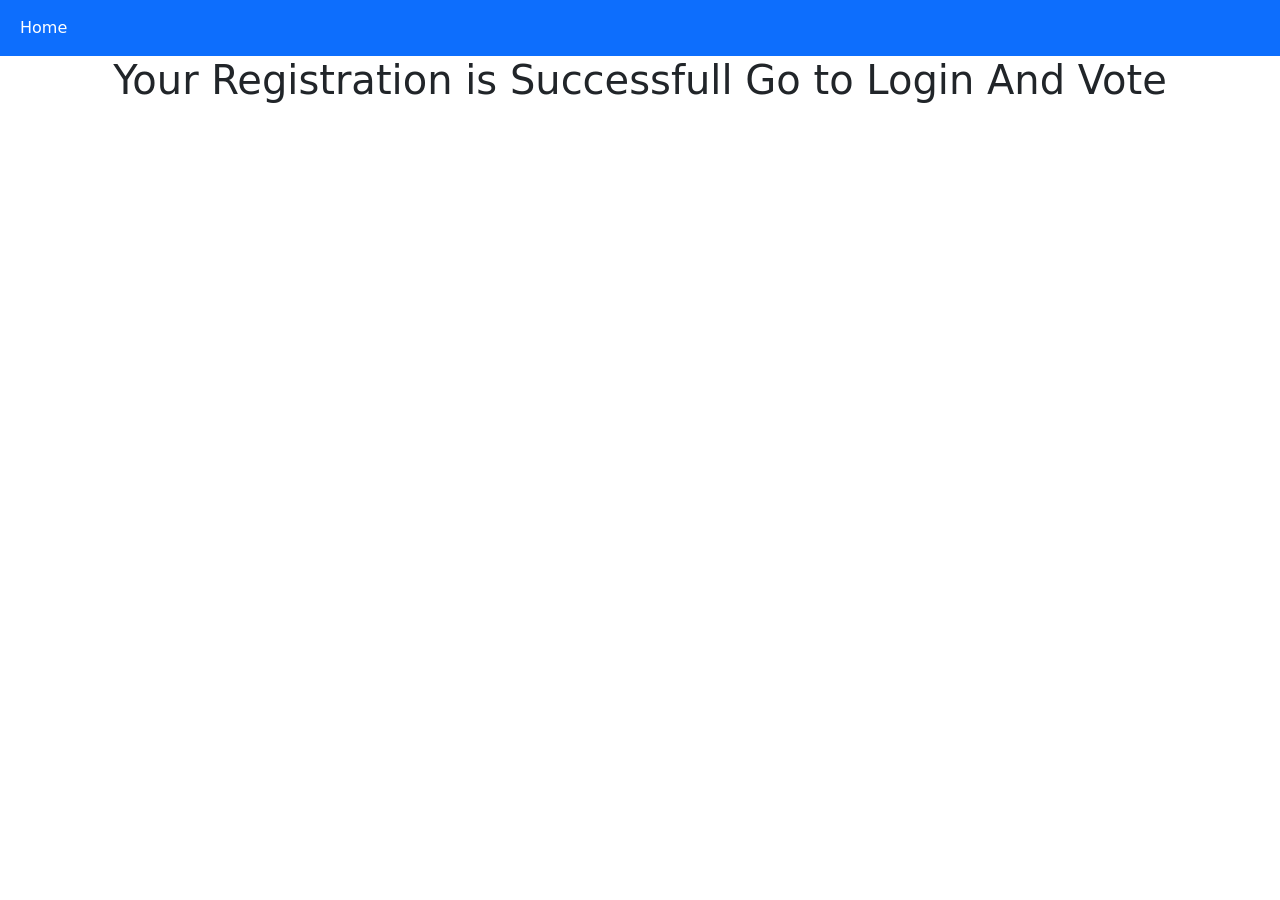
<file: templates/facecam.html>
<!DOCTYPE html>
<html lang="en">
<head>
    <meta charset="UTF-8">
    <title>Title</title>
    <link href="https://cdn.jsdelivr.net/npm/bootstrap@5.2.3/dist/css/bootstrap.min.css" rel="stylesheet">
  <script src="https://cdn.jsdelivr.net/npm/bootstrap@5.2.3/dist/js/bootstrap.bundle.min.js"></script>
</head>
<body>
<nav class="navbar navbar-expand-sm bg-primary navbar-dark">
  <div class="container-fluid">
    <ul class="navbar-nav">
      <li class="nav-item">
        <a class="nav-link active" href="/">Home</a>
      </li>
    </ul>
  </div>
</nav>
<style>
h1 {text-align: center;}
</style>
<h1>Your Registration is Successfull Go to Login And Vote</h1>
</body>
</html>
</file>
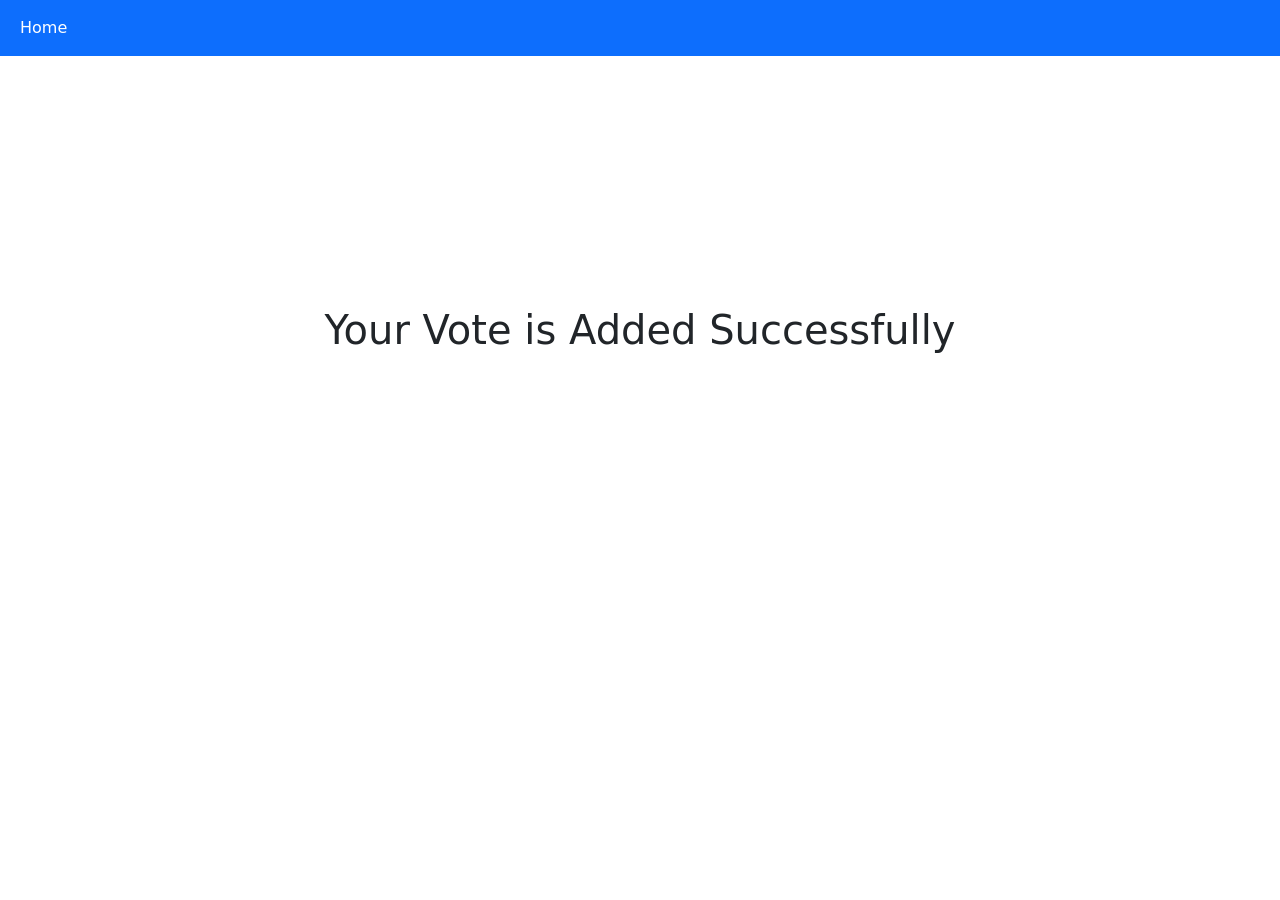
<file: templates/success.html>
<!DOCTYPE html>
<html lang="en">
<head>
    <meta charset="UTF-8">
    <title>Title</title>
    <link href="https://cdn.jsdelivr.net/npm/bootstrap@5.2.3/dist/css/bootstrap.min.css" rel="stylesheet">
  <script src="https://cdn.jsdelivr.net/npm/bootstrap@5.2.3/dist/js/bootstrap.bundle.min.js"></script>
</head>
<body>
<nav class="navbar navbar-expand-sm bg-primary navbar-dark">
  <div class="container-fluid">
    <ul class="navbar-nav">
      <li class="nav-item">
        <a class="nav-link active" href="/">Home</a>
      </li>
    </ul>
  </div>
</nav>
<style>
h1 {text-align: center;}
h1{margin: auto;}
h1{padding: 250px;}
</style>
<h1>Your Vote is Added Successfully</h1>
</body>
</html>
</file>
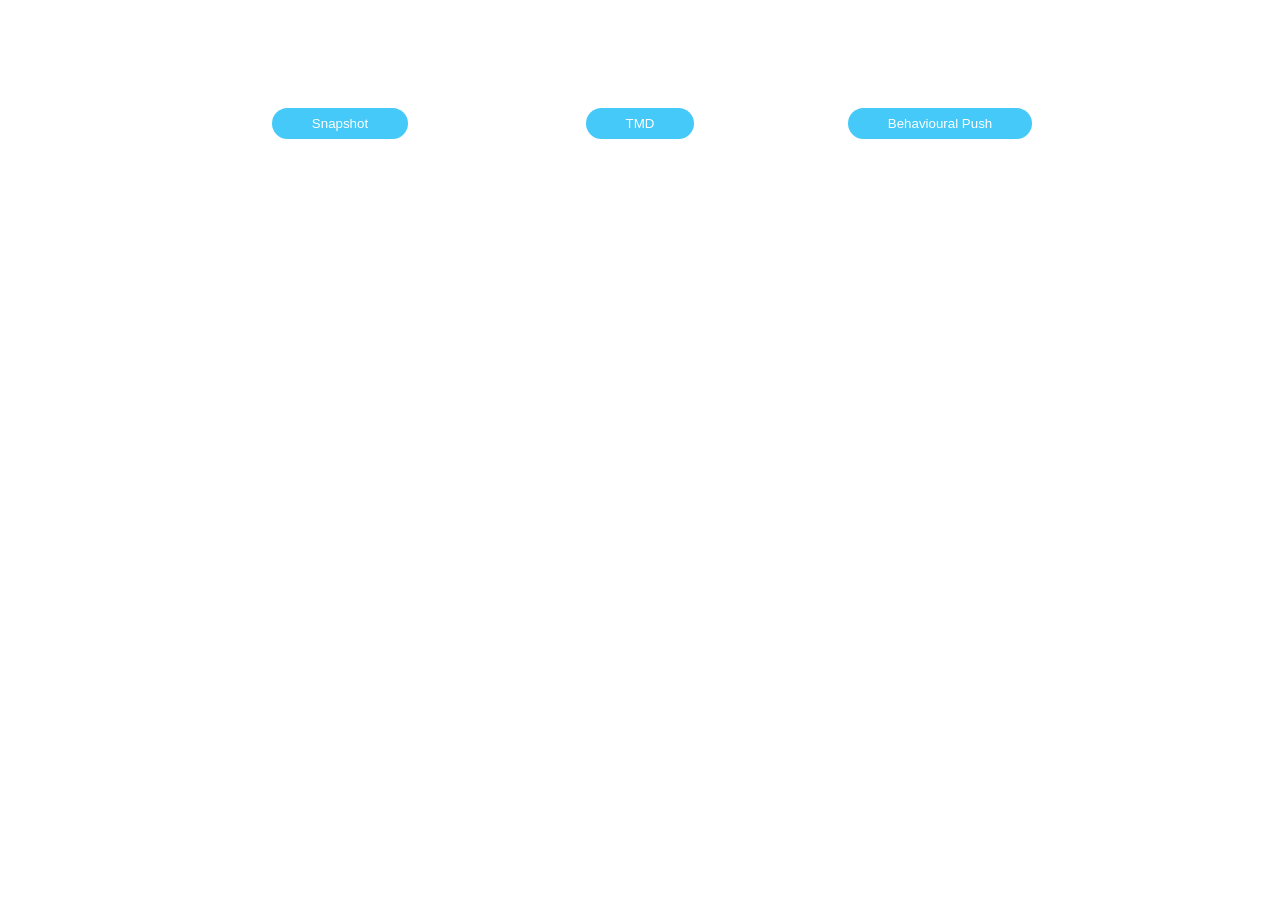
<file: templates/three.html>
<!DOCTYPE html>
<html lang="en">
<head>
    <meta charset="UTF-8">
    <title>Title</title>
<style>
  .row {
  display: flex;
  justify-content: center;
  flex-flow: row wrap;
  align-items: center;
}
.btn {
  color: white;
  background: #45C9F8;
  border: none;
  padding: 8px 40px;
  border-radius: 50px;
}
.col-lg-4 {
  text-align: center;
  width: 300px;
  height: 200px;
  padding-top: 100px;
}
</style>
</head>
<body>
  <div class="row mb-3">
    <div class="col-lg-4">
        <button type="button"  id="btn-snapshot" class="btn btn-secondary col-lg-12">Snapshot</button>
    </div>
    <div class="col-lg-4">
        <button type="button" id="btn-tmd" class="btn btn-secondary col-lg-12">TMD</button>
    </div>
    <div class="col-lg-4">
        <button type="button" id="btn-bpush" class="btn btn-secondary col-lg-12">Behavioural Push</button>
        </div>
</div>
</body>
</html>
</file>
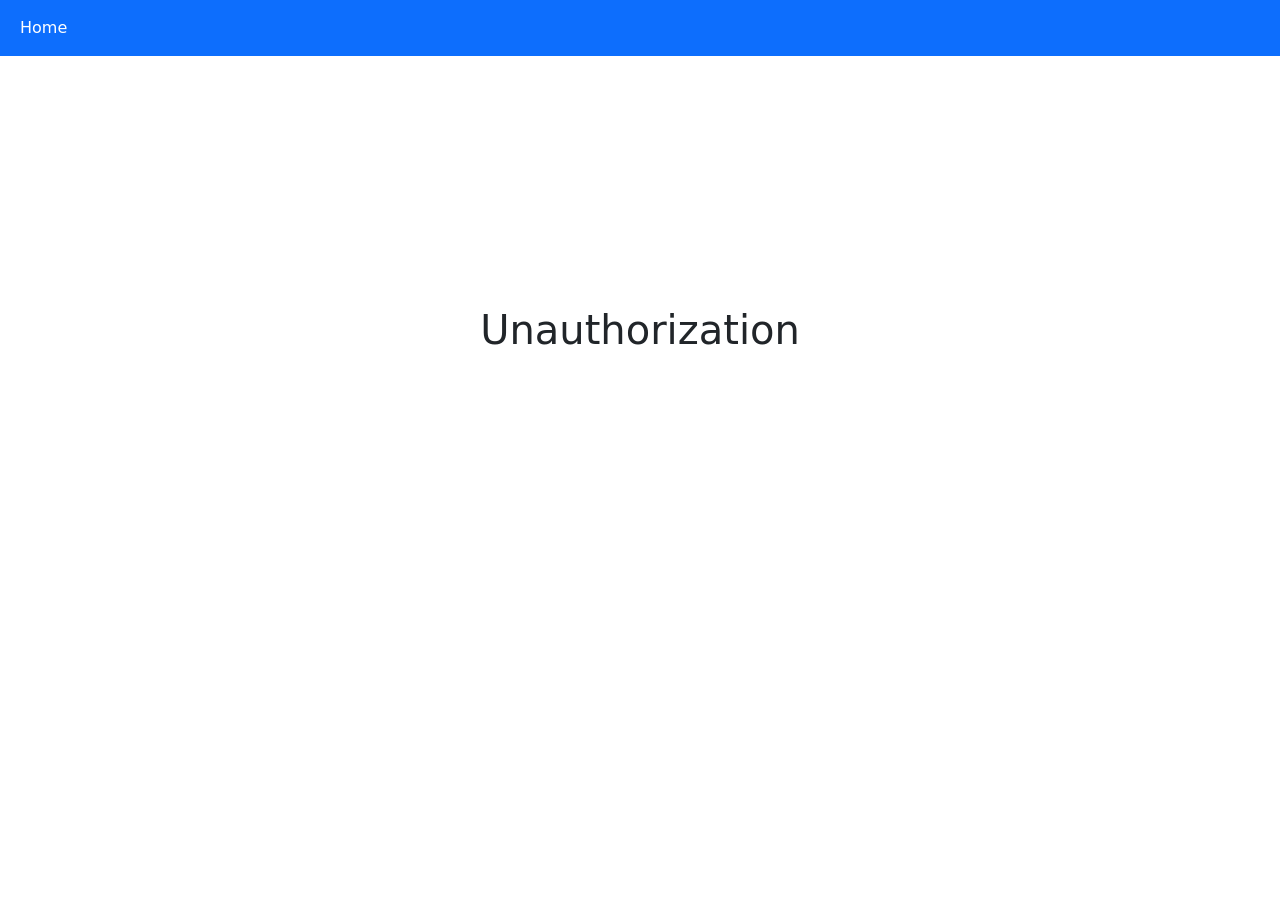
<file: templates/Unauthorization.html>
<!DOCTYPE html>
<html lang="en">
<head>
    <meta charset="UTF-8">
    <title>Title</title>
    <link href="https://cdn.jsdelivr.net/npm/bootstrap@5.2.3/dist/css/bootstrap.min.css" rel="stylesheet">
  <script src="https://cdn.jsdelivr.net/npm/bootstrap@5.2.3/dist/js/bootstrap.bundle.min.js"></script>
</head>
<body>
<nav class="navbar navbar-expand-sm bg-primary navbar-dark">
  <div class="container-fluid">
    <ul class="navbar-nav">
      <li class="nav-item">
        <a class="nav-link active" href="/">Home</a>
      </li>
    </ul>
  </div>
</nav>
<style>
h1 {text-align: center;}
h1{margin: auto;}
h1{padding: 250px;}
</style>
<h1>Unauthorization</h1>
</body>
</html>
</file>
